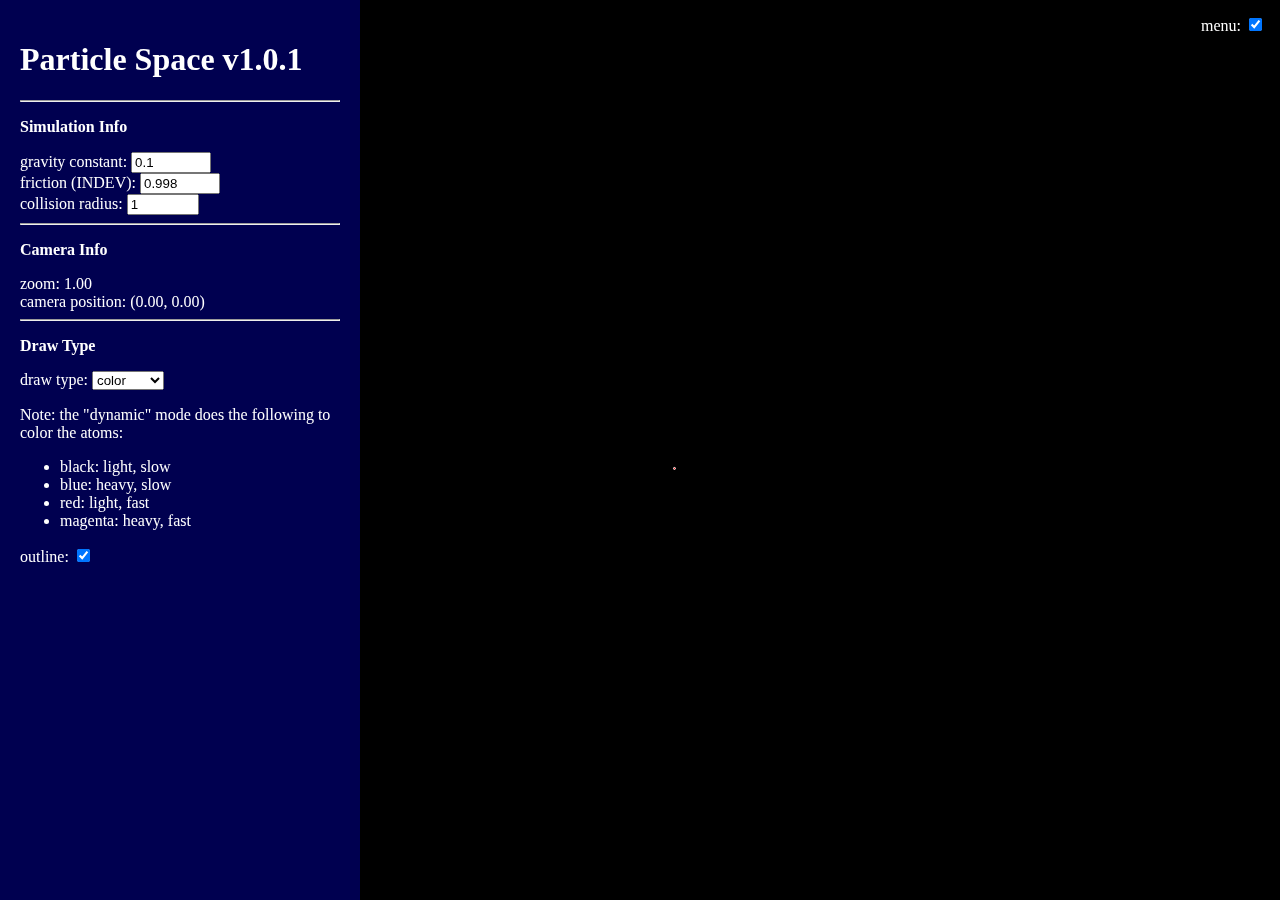
<file: index.html>
<!DOCTYPE html>
<html lang="en">
<head>
        <meta charset="UTF-8">
        <meta name="viewport" content="width=device-width, initial-scale=1.0">
        <link rel="stylesheet" href="css/style.css">
        <title>Particle Space</title>
</head>
<body>
        <canvas id="canvas"></canvas>
        
        <div id="sidebar">
                <h1 id="title">Particle Space</h1>

                <hr>

                <div id="value-editor">
                        <!-- Sim Info -->
                        <p><strong>Simulation Info</strong></p>

                        <div id="grav-editor">
                                <label for="grav-const">gravity constant:</label>
                                <input type="number" name="grav-const" id="grav-const" value="0.1" min="-5" max="5" step="0.01">
                        </div>

                        <div id="fric-editor">
                                <label for="fric-const">friction (INDEV):</label>
                                <input type="number" name="fric-const" id="fric-const" value="0.998" min="0" max="1" step="0.001">
                        </div>

                        <div id="collrad-editor">
                                <label for="collrad-const">collision radius:</label>
                                <input type="number" name="collrad-const" id="collrad-const" value="1" min="0.1" max="5" step="0.01">
                        </div>

                        <hr>

                        <!-- Camera Settings -->
                        <p><strong>Camera Info</strong></p>

                        <div id="zoom-value">
                                <label id="zoom-const">friction:</label>
                        </div>
                        <div id="campos-value">
                                <label id="cam-pos">camera position:</label>
                        </div>

                        <hr>

                        <!-- Draw Type -->
                        <p><strong>Draw Type</strong></p>
                        <div id="draw-type-val">
                                <label for="draw-type">draw type:</label>
                                <select name="draw-type" id="draw-type">
                                        <option value="color" selected="selected">color</option>
                                        <option value="dynamic">dynamic</option>
                                </select>
                                <p>Note: the "dynamic" mode does the following to color the atoms:</p>
                                <ul>
                                        <li>black: light, slow</li>
                                        <li>blue: heavy, slow </li>
                                        <li>red: light, fast </li>
                                        <li>magenta: heavy, fast </li>
                                </ul>
                        </div>
                        <div id="outline-val">
                                <label for="outline">outline:</label>
                                <input type="checkbox" name="outline" id="outline" checked="checked">
                        </div>
                </div>
        </div>

        <div id="menu-button">
                <label for="menu-toggle">menu: </label>
                <input type="checkbox" name="menu-toggle" id="menu-toggle" checked="true">
        </div>

        <script src="scripts/script.js"></script>
</body>
</html>
</file>
<file: css/style.css>
body {
        margin: 0;
        overflow: hidden;
        color: white;
}

#canvas {
        background: black;
        z-index: 0;
}

#sidebar {
        position: absolute;
        background-color: #0000ff50;
        z-index: 1;
        top: 0;
        width: clamp(300px, 25dvw, 400px);
        height: calc(100dvh - 40px);
        padding: 20px;
        overflow-y: auto;
}


#menu-button {
        position: absolute;
        z-index: 1;
        top: 0;
        right: 0;
        translate: -15px 15px;
}
</file>
